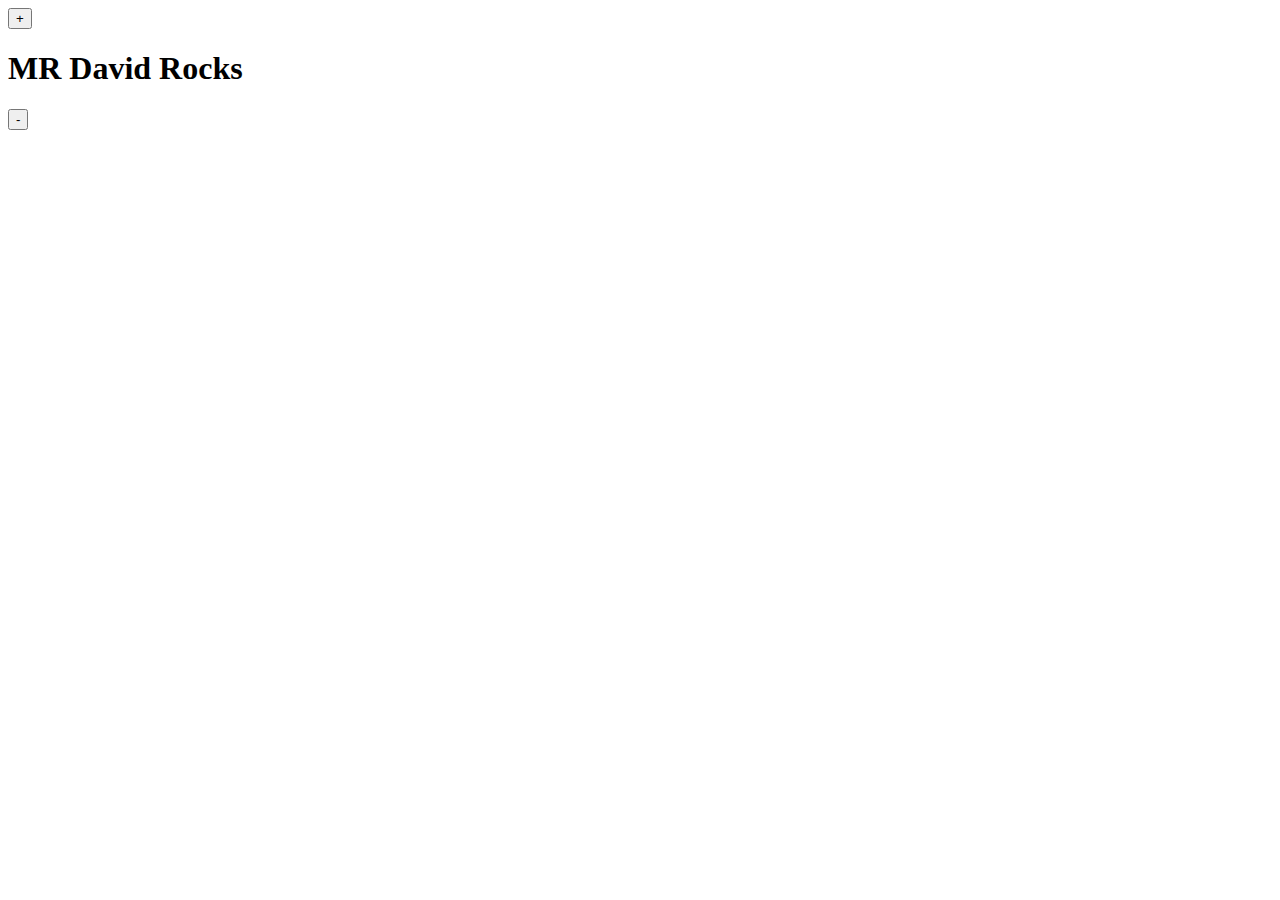
<file: Al.html>
<!DOCTYPE html>
<html lang="en">
<head>
    <meta charset="UTF-8">
    <meta name="viewport" content="width=device-width, initial-scale=1.0">
    <title>Document</title>

</head>
<body>
    <button onclick=add() >+</button>
    <h1 id="change">MR David Rocks</h1>
    <button onclick=minus() >-</button>
    <script src="js/al.js"></script>
</body>
</html>
</file>
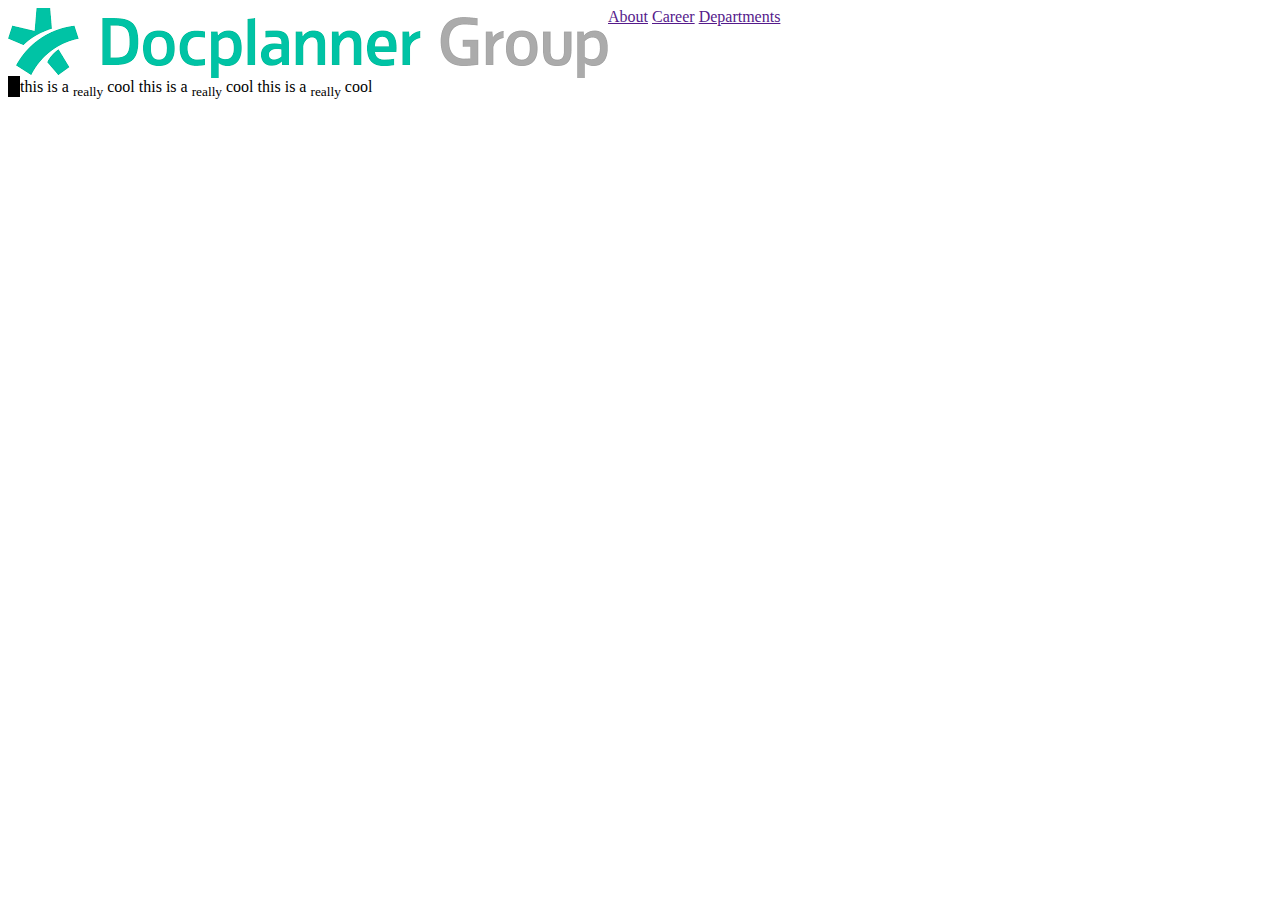
<file: clone.html>
<!DOCTYPE html>
<html lang="en">
<head>
    <meta charset="UTF-8">
    <meta name="viewport" content="width=device-width, initial-scale=1.0">
    <title>DocPlanner</title>
    <link rel="stylesheet" href="css/style.css">
</head>
<body>
    <header>
        <img src="res/FullLogo.png" alt="logo">
        <nav>
            <a href="">About</a>
            <a href="">Career</a>
            <a href="">Departments</a>
        </nav>
    </header>
    <main>
        <div class="box" id="toHide"></div>
        <div class="box"></div>
        <div class="box"></div>

        <p>this is a <sub>really</sub> cool</p>
        <p>this is a <sub>really</sub> cool</p>
        <p>this is a <sub>really</sub> cool</p>
    </main>
    <footer>

    </footer>
</body>
</html>
</file>
<file: css/style.css>
@import url('https://fonts.googleapis.com/css2?family=Roboto:wght@300&display=swap');

.super{
    color: #f1f1f1;
    font-size: xx-large;
    font-family: 'Roboto', sans-serif;}

    header{
        display: flex;
    }

    .box {
        width: 100px;
        height: 100px;
        background: blue;border: black 2px solid;
        display: inline;
      }    

      p{
        display: inline;
      }
</file>
